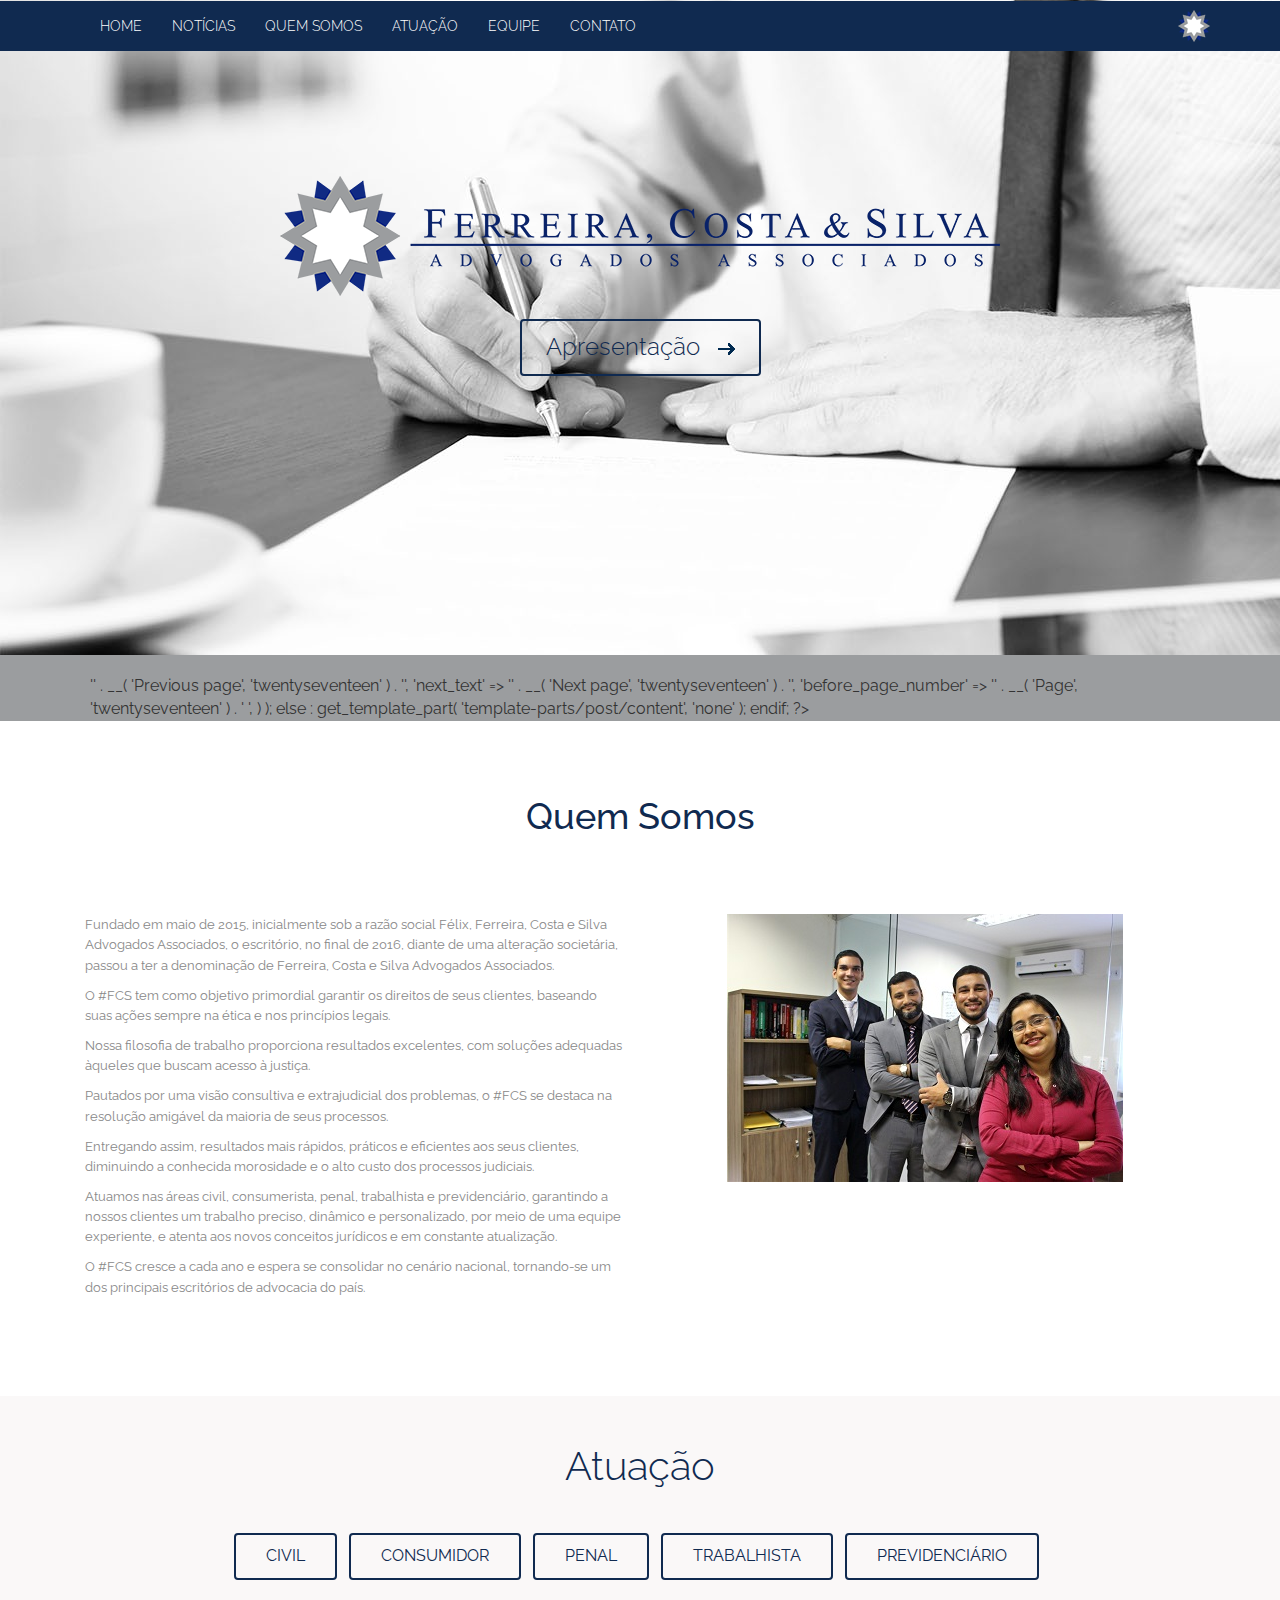
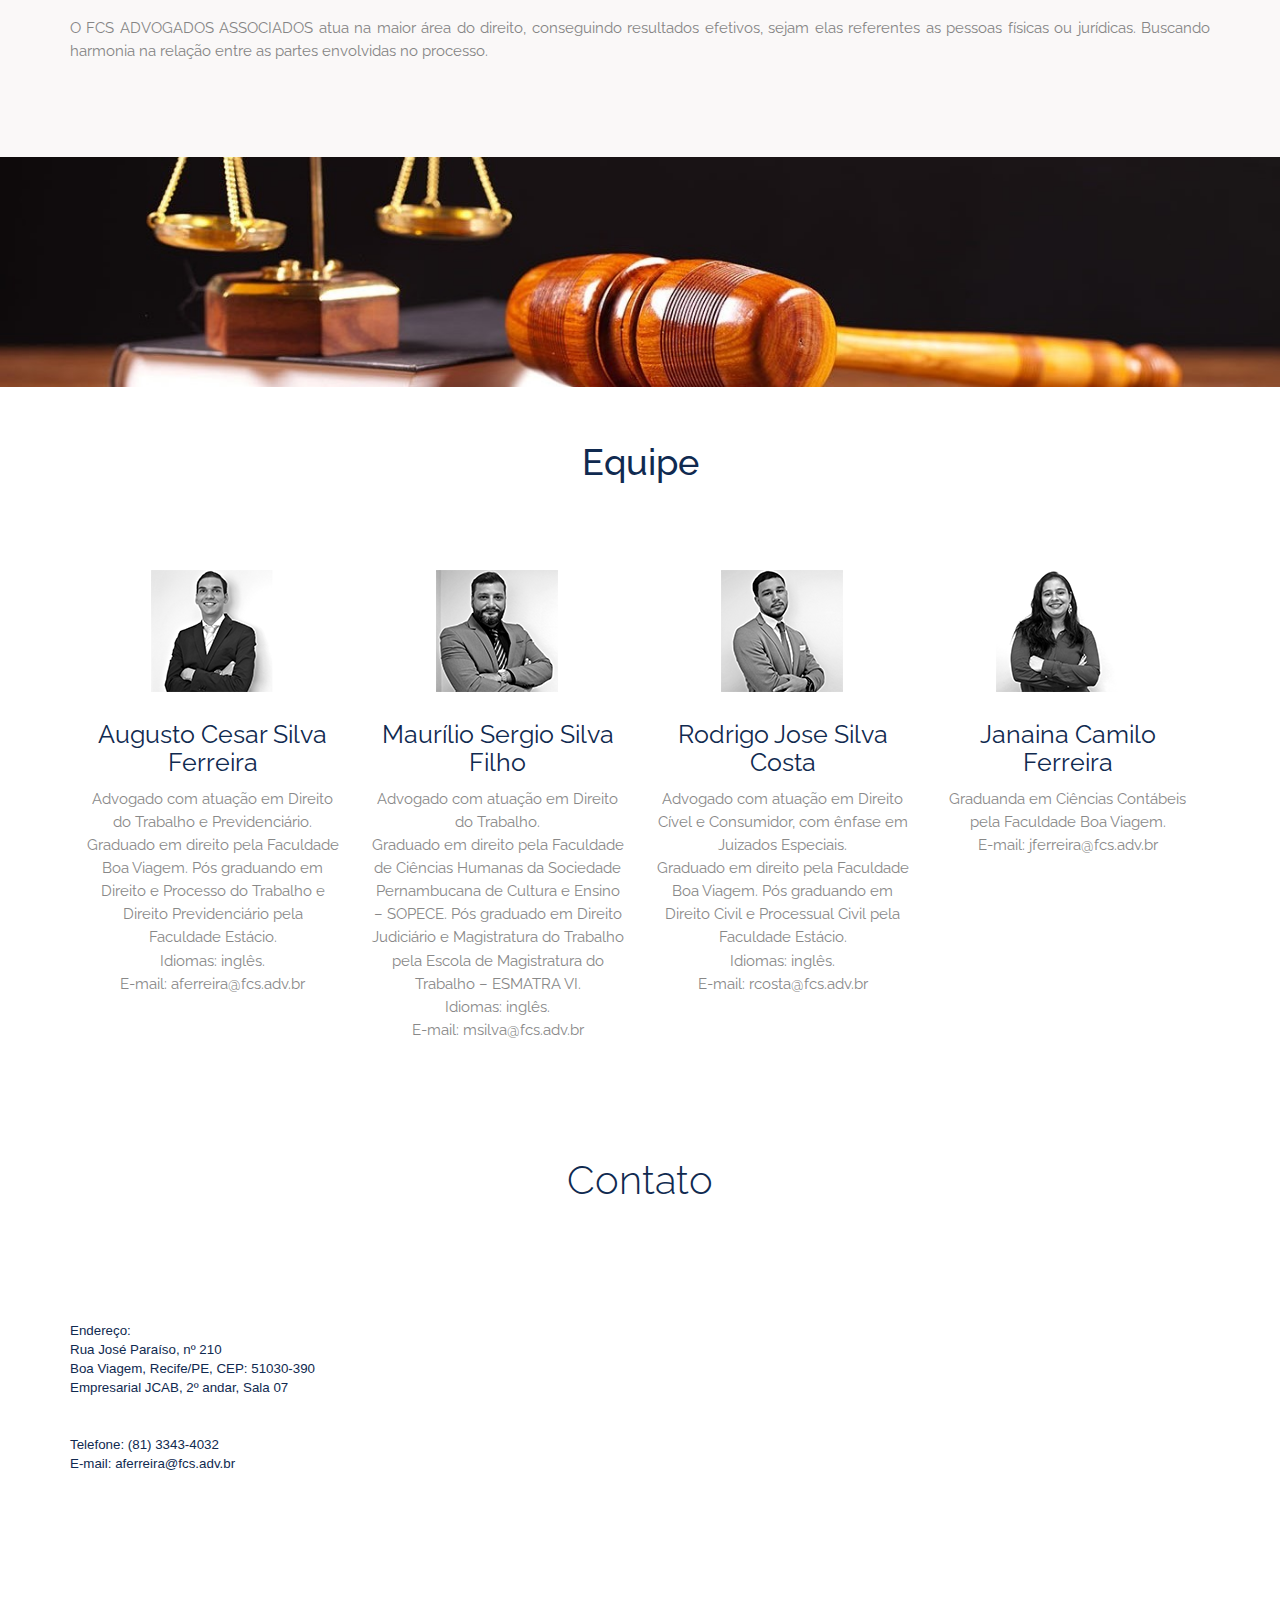
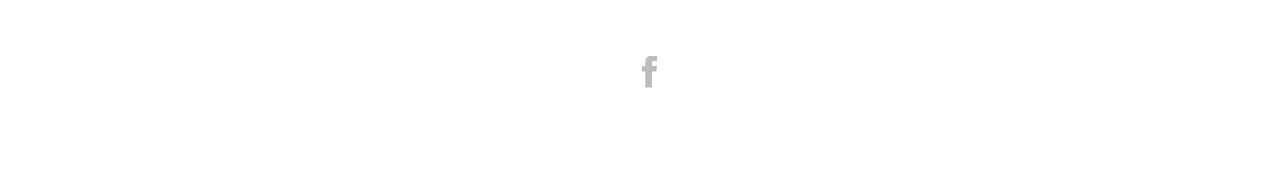
<file: index.html>
<!--
Autor: Filipe Cordeiro de Medeiros Azevêdo
url: https://github.com/filipecmedeiros/Ferreira-Costa-Silva-
-->
<!DOCTYPE HTML>
<html>
	<head>
		<title>Ferreira, Costa & Silva</title>
		<link rel="shortcut icon" type="image/x-icon" href="images/fav-icon.png" />
		<link href="css/bootstrap.css" rel='stylesheet' type='text/css' />
		<link href="css/bootstrap.min.css" rel='stylesheet' type='text/css' />
		<!-- jQuery (necessary for Bootstrap's JavaScript plugins) -->
		<script src="js/jquery.min.js"></script>
		 <!-- Custom Theme files -->
		<link href="css/theme-style.css" rel='stylesheet' type='text/css' />

   		<script src="js/jquery.easing.min.js"></script>
   		 <!-- Custom Theme files -->
		<meta name="viewport" content="width=device-width, initial-scale=1">
		<link rel="shortcut icon" type="image/x-icon" href="images/fav-icon.png" />
		<script type="application/x-javascript"> addEventListener("load", function() { setTimeout(hideURLbar, 0); }, false); function hideURLbar(){ window.scrollTo(0,1); } </script>
		</script>
		<!--webfonts-->
		<link href='http://fonts.googleapis.com/css?family=Raleway:400,100,300,500,700,800,900,600,200' rel='stylesheet' type='text/css'>
		<!--//webfonts-->
		<!--requred-js-files-->
		<!-- HTML5 shim and Respond.js IE8 support of HTML5 elements and media queries -->
		<!--[if lt IE 9]>
		    <script src="js/html5shiv.js"></script>
		    <script src="js/respond.min.js"></script>
		<![endif]-->
		<!--//requred-js-files-->
		<script type="text/javascript" 	src="js/jquery.smint.js"></script>
		<script type="text/javascript">
			$(document).ready( function() {
			    $('.subMenu').smint({
			    	'scrollSpeed' : 1000
			    });
			});
		</script>
	</head>
	<body onload="setTimeout(function() { window.scrollTo(0, 1) }, 100);">

		<nav class="subMenu navbar-custom navbar-scroll-top" role="navigation">
	        <div class="container">
	            <div class="navbar-header page-scroll">
	                <button type="button" class="navbar-toggle" data-toggle="collapse" data-target=".navbar-main-collapse">
	                    <img src="images/nav-icon.png" title="drop-down-menu" /> 
	                </button>
	            </div>
	            <!-- Collect the nav links, forms, and other content for toggling -->
	            <div class="collapse navbar-collapse navbar-left navbar-main-collapse">
	                <ul class="nav navbar-nav">
	                    <!-- Hidden li included to remove active class from about link when scrolled up past about section -->
	                    <li class="active">
	                        <a id="sTop" class="subNavBtn" href="#">Home</a>
	                    </li>
	                    <li class="page-scroll">
	                        <a id="s1" class="subNavBtn" href="#">Notícias</a>
	                    </li>
	                    <li class="page-scroll">
	                        <a id="s2" class="subNavBtn" href="#">Quem Somos</a>
	                    </li>
	                    <li class="page-scroll">
	                        <a id="s3" class="subNavBtn" href="#">Atuação</a>
	                    </li>
	                    <li class="page-scroll">
	                        <a id="s4" class="subNavBtn" href="#">Equipe</a>
	                    </li>
	                    <li class="page-scroll">
	                        <a id="s5" class="subNavBtn" href="#">Contato</a>
	                    </li>
	                </ul>
	            </div>
	            <!-- /.navbar-collapse -->
	             	<a  id="sTop" class="right-msg subNavBtn msg-icon" href="#"><span> </span></a>
	                <div class="clearfix"> </div>
	        </div>
	        <!-- /.container -->
   	  </nav>
		<!--start-container-->
		<div class="head-bg sTop">
			<div class="container">
				<div class="col-lg-12 header-note">
					<a href="#"><img src="images/logo.png" class= "img-responsive"/></a>
					<br/>
					<a class="btn btn-primary big-btn" onclick="rolar()">Apresentação <span></span></a>
				</div>
			</div>
		</div>
		<!--End-container-->
		<!--start-top-nav-->

		<!--//End-top-nav-->

		<!--testmonials-->
		<div  class="testmonials section s1">
			<div class="container">
			<div class="bs-example">
			 
			            
			                  <?php
			if ( have_posts() ) :

				/* Start the Loop */
				while ( have_posts() ) : the_post();

					/*
					 * Include the Post-Format-specific template for the content.
					 * If you want to override this in a child theme, then include a file
					 * called content-___.php (where ___ is the Post Format name) and that will be used instead.
					 */
					get_template_part( 'template-parts/post/content', get_post_format() );

				endwhile;

				the_posts_pagination( array(
					'prev_text' => '<span class="screen-reader-text">' . __( 'Previous page', 'twentyseventeen' ) . '</span>',
					'next_text' => '<span class="screen-reader-text">' . __( 'Next page', 'twentyseventeen' ) . '</span>',
					'before_page_number' => '<span class="meta-nav screen-reader-text">' . __( 'Page', 'twentyseventeen' ) . ' </span>',
				) );

			else :

				get_template_part( 'template-parts/post/content', 'none' );

			endif;
			?>
			    
			    
		</div>
		</div>
		</div>
		<!--testmonials-->
				<!-- start-top-grids-->
		<div style="min-height: 655px;">
		<div class="equipe container s2" >
			<h1 style="text-align:center;padding:1em; color: #102a50">Quem Somos</h1>
			<div class="row  section top-grids">
				<div class="col-md-6 top-grid" style="text-align: left; font-size:14px;">
					<p>Fundado em maio de 2015, inicialmente sob a razão social Félix, Ferreira, Costa e Silva Advogados Associados, o escritório, no final de 2016, diante de uma alteração societária, passou a ter a denominação de Ferreira, Costa e Silva Advogados Associados.</p>
					<p>O #FCS tem como objetivo primordial garantir os direitos de seus clientes, baseando suas ações sempre na ética e nos princípios legais.</p>
 					<p>Nossa filosofia de trabalho proporciona resultados excelentes, com soluções adequadas àqueles que buscam acesso à justiça.</p>
 					<p>Pautados por uma visão consultiva e extrajudicial dos problemas, o #FCS se destaca na resolução amigável da maioria de seus processos.</p>
 					<p>Entregando assim, resultados mais rápidos, práticos e eficientes aos seus clientes, diminuindo a conhecida morosidade e o alto custo dos processos judiciais. </p>
 					<p>Atuamos nas áreas civil, consumerista, penal, trabalhista e previdenciário, garantindo a nossos clientes um trabalho preciso, dinâmico e personalizado, por meio de uma equipe experiente, e atenta aos novos conceitos jurídicos e em constante atualização.</p>
 					<p>O #FCS cresce a cada ano e espera se consolidar no cenário nacional, tornando-se um dos principais escritórios de advocacia do país.</p>
				</div>
				<div class="col-md-6 top-grid">
					<img src="images/p2.jpg" class="img-responsive"/>
				</div>
				<div class="clearfix"> </div>
			</div>
		</div>
		</div>
		<!-- //End-top-grids-->

		<!--start-portfolio-->
		<div class="portfolio section s3">
			<div class="container portfolio-head">
				<h3> Atuação</h3>
				<br/>
				<ul id="filters" class="clearfix">
						<!--<li><span id="a1" class="filter active" onclick="Lista()">Áreas</span></li>-->
						<li><span id="a2" class="filter" onclick="Civil()">Civil</span></li>
						<li><span id="a3" class="filter" onclick="Consumidor()">Consumidor</span></li>
						<li><span id="a3" class="filter" onclick="Penal()">Penal</span></li>
						<li><span id="a4" class="filter" onclick="Trabalhista()">Trabalhista</span></li>
						<li><span id="a5" class="filter" onclick="Previdenciario()">Previdenciário</span></li>
					</ul>
				
					<div style="min-height: 140px; text-align:justify;">
					<div id="lista" >
						<p>
						</p>
					</div>

					<div id="civil">
						<p>
						O FCS ADVOGADOS ASSOCIADOS atua na maior área do direito, conseguindo resultados efetivos, sejam elas referentes as pessoas físicas ou jurídicas. Buscando harmonia na relação entre as partes envolvidas no processo.
						</p>
					</div>
					<div id="consumidor" style="display: none;">
						<p>
							O FCS ADVOGADOS ASSOCIADOS tem como especialidade a defesa do consumidor, sendo assim visa buscar de forma efetiva a melhor conciliação entre cliente e empresa. Procuramos defender o cliente em procedimentos administrativos e judiciais perante órgãos de defesa do consumidor.
						</p>
					</div>
					<div id="penal" style="display: none;">
						<p>
						O FCS ADVOGADOS ASSOCIADOS atua no ramo de direito penal assegurando o respeito aos direitos dos nossos clientes.
						</p>
					</div>
					<div id="trabalhista" style="display: none;">
						<p>
						O FCS ADVOGADOS ASSOCIADOS atua na área trabalhista de forma preventiva, por meio de assessoria jurídica, contenciosa, defendendo os interesses de nossos clientes.
						<br/>
						Oferecemos suporte aos nossos clientes informando-os as corretas práticas trabalhistas, bem como a legislação aplicável ao caso, e havendo necessidade, atuando em processos judiciais e administrativos.
						</p>
					</div>
					<div id="previdenciario" style="display: none;">
						<p>
						O FCS ADVOGADOS ASSOCIADOS atua na área previdenciária, indicando aos clientes sempre o melhor benefício a ser perseguido, como também auxiliando-o em todas as questões ligadas a condutas arbitraria de entidades previdenciárias.
						</p>
					</div>
					</div>
					
					
			</div>
			</div>
			
			<img src="images/real-estate-attorney.jpg" class="img-responsive" id="atuacao" />	
				<script type="text/javascript">
				function Mudarestado(el) {
			        var display = document.getElementById(el).style.display;
			        if(display == "none")
			            document.getElementById(el).style.display = 'block';
			        else
			            document.getElementById(el).style.display = 'none';
			    }

			    function rolar(){
			    	console.log("Olá");

			    	selectorHeight = $('.smint').height();
					var goTo =  $('div.'+ "s2").offset().top -selectorHeight;

					// Scroll the page to the desired position!
					$("html, body").animate({ scrollTop: goTo }, 1000);
				}

			    function Lista (){
			    	document.getElementById('trabalhista').style.display = 'none';
			    	document.getElementById('previdenciario').style.display = 'none';
			    	document.getElementById('civil').style.display = 'none';
			    	document.getElementById('consumidor').style.display = 'none';
			    	document.getElementById('penal').style.display = 'none';
			    	document.getElementById('lista').style.display = 'block';
			    }


			    function Civil (){
			    	document.getElementById('trabalhista').style.display = 'none';
			    	document.getElementById('previdenciario').style.display = 'none';
			    	document.getElementById('lista').style.display = 'none';
			    	document.getElementById('consumidor').style.display = 'none';
			    	document.getElementById('penal').style.display = 'none';
			    	document.getElementById('civil').style.display = 'block';			    	
			    }
			    function Consumidor (){
			    	document.getElementById('trabalhista').style.display = 'none';
			    	document.getElementById('previdenciario').style.display = 'none';
			    	document.getElementById('civil').style.display = 'none';
			    	document.getElementById('lista').style.display = 'none';
			    	document.getElementById('penal').style.display = 'none';
			    	document.getElementById('consumidor').style.display = 'block';			    	
			    }
			    function Penal (){
			    	document.getElementById('trabalhista').style.display = 'none';
			    	document.getElementById('previdenciario').style.display = 'none';
			    	document.getElementById('civil').style.display = 'none';
			    	document.getElementById('consumidor').style.display = 'none';
			    	document.getElementById('lista').style.display = 'none';
			    	document.getElementById('penal').style.display = 'block';
			    }

			    function Trabalhista (){
			    	document.getElementById('lista').style.display = 'none';
			    	document.getElementById('previdenciario').style.display = 'none';
			    	document.getElementById('civil').style.display = 'none';
			    	document.getElementById('consumidor').style.display = 'none';
			    	document.getElementById('penal').style.display = 'none';
			    	document.getElementById('trabalhista').style.display = 'block';
			    }

			    function Previdenciario (){
			    	document.getElementById('trabalhista').style.display = 'none';
			    	document.getElementById('lista').style.display = 'none';
			    	document.getElementById('civil').style.display = 'none';
			    	document.getElementById('consumidor').style.display = 'none';
			    	document.getElementById('penal').style.display = 'none';
			    	document.getElementById('previdenciario').style.display = 'block';
			    }
				</script>			
		<!--//End-portfolio-->
		<!-- start-top-grids-->
		<div style="min-height: 655px;">
		<div class="equipe container s4" >
			<h1 style="text-align:center;padding:1em; color: #102A50">Equipe</h1>
			<div class="row  section top-grids">
				<div class="col-md-3 top-grid">
					<span class="icon1"> </span>
					<h2>Augusto Cesar Silva Ferreira</h2>
					<p>
					Advogado com atuação em Direito do Trabalho e Previdenciário.
 					<br/>
					Graduado em direito pela Faculdade Boa Viagem.
					Pós graduando em Direito e Processo do Trabalho e Direito Previdenciário pela Faculdade Estácio.
					<br/>
					Idiomas: inglês.
					<br/>
					E-mail: aferreira@fcs.adv.br
					</p>
				</div>
				<div class="col-md-3 top-grid">
					<span class="icon2"> </span>
					<h2>Maurílio Sergio Silva Filho</h2>
					<p>
					Advogado com atuação em Direito do Trabalho.
					<br/>
					Graduado em direito pela Faculdade de Ciências Humanas da Sociedade Pernambucana de Cultura e Ensino – SOPECE.
					Pós graduado em Direito Judiciário e Magistratura do Trabalho pela Escola de Magistratura do Trabalho – ESMATRA VI.
					<br/>
					Idiomas: inglês.
					<br/>
					E-mail: msilva@fcs.adv.br
					</p>
				</div>
				<div class="col-md-3 top-grid">
					<span class="icon3"> </span>
					<h2>Rodrigo Jose Silva Costa</h2>
					<p>
					Advogado com atuação em Direito Cível e Consumidor, com ênfase em Juizados Especiais.
					<br/>
					Graduado em direito pela Faculdade Boa Viagem.
					Pós graduando em Direito Civil e Processual Civil pela Faculdade Estácio.
					<br/>
					Idiomas: inglês.
					<br/>
					E-mail: rcosta@fcs.adv.br
					</p>
				</div>
				<div class="col-md-3 top-grid">
					<span class="icon4"> </span>
					<h2>Janaina Camilo Ferreira</h2>
					<p>Graduanda em Ciências Contábeis pela Faculdade Boa Viagem.
					<br/>
					E-mail: jferreira@fcs.adv.br
					</p>
				</div>
				<div class="clearfix"> </div>
			</div>
		</div>
		</div>
		<!-- //End-top-grids-->
		
		<!--start-contact-->
		<div class="contact section s5" style="min-height: 655px;">
			<div class="container">
				<h4>Contato</h4>
				<p class="contact-head"><br/></p>
				<div class="row" style="font-size: 10pt; color: #102A50;">
					<div class="col-md-6" style="font-family:arial; margin-top: 5%;">
						
						<p>Endereço: <br/>
						Rua José Paraíso, nº 210 <br/>
						Boa Viagem, Recife/PE, CEP: 51030-390 <br/>
						Empresarial JCAB, 2º andar, Sala 07 <br/>
						<br/><br/>
						Telefone: (81) 3343-4032 <br/>
						E-mail: aferreira@fcs.adv.br
						</p>
					</div>
					<div class="col-md-6 textarea">
						<iframe src="https://www.google.com/maps/embed?pb=!1m18!1m12!1m3!1d3949.676174751316!2d-34.90748235015547!3d-8.134411894115729!2m3!1f0!2f0!3f0!3m2!1i1024!2i768!4f13.1!3m3!1m2!1s0x7ab1fccc1bb99bf%3A0x3d38ba15d9611f41!2sFerreira%2C+Costa+%26+Silva+Advogados+Associados+-+FCS!5e0!3m2!1spt-BR!2sbr!4v1487684361156" width="100%" height="370" frameborder="0" style="border:0" allowfullscreen></iframe>
					</div>
					<div class="clearfix"> </div><br />
				
				</div>
				<!--start-social-icons-->
				<div class="social-icons">
					<ul>
						<li><a class="facebook" href="https://www.facebook.com/ferreiracostaesilva"> <span> </span></a></li>
						<!--<li><a class="twitter" href="#"> <span> </span></a></li>-->
					</ul>
				</div>
				<!--//End-social-icons->
			</div>
		</div>
		<!-//End-contact-->
		<!-- Include all compiled plugins (below), or include individual files as needed -->
		<script src="js/bootstrap.min.js"></script>
		
	</body>
</html>
</file>
<file: css/theme-style.css>
@import url(http://fonts.googleapis.com/css?family=Raleway:400,100,300,500,700,800,900,600,200);
html, body{
    font-family: 'Raleway', sans-serif;
    font-size: 100%;
    background-color: #FFF;
}
 body a{
 	transition: 0.5s all;
	-webkit-transition: 0.5s all;
	-moz-transition: 0.5s all;
	-o-transition: 0.5s all;
 }
.header-note{
	text-align:center;
	padding: 5%;
}
.head-bg{
	background:url(../images/02.jpg) no-repeat 0px 0px;
	width: 100%;
	height: 100%;
}
.header-note{
	color:#102A50;
	font-weight:100;
	padding-top: 13em;
}
.header-note h1{
	font-weight: 200;
	font-size: 2.8em;
	margin: 1em;
}
.img-responsive{
	margin:auto;	
}

.big-btn{
	background: none;
	border: 2px solid #102A50;
	font-size: 1.5em;
	font-weight: 300;
	color: #102A50;
	padding: 0.4em 1em 0.4em 1em;
}
.big-btn span,.btn-red span{
	width:17px;
	height:12px;
	display:inline-block;
	background:url(../images/arrow.png) no-repeat 0px 0px;
	margin-left: 0.5em;
}

/*---- start-navbar----*/
.navbar-custom{
	background: #102A50;
}
.navbar-nav li a{
	background: none;
	text-transform: uppercase;
	font-size: 0.875em;
	font-weight: 300;
	text-align: center;
}

.right-msg span{
	width: 32px;
	height: 32px;
	display: inline-block;
	background: url(../images/msg2.png) no-repeat 0px 0px;
	vertical-align: center;
}
.right-msg{
	float:right;
}
.top-grid span{
	width:143px;
	height:143px;
	display:inline-block;
	background:url(../images/icons.png) no-repeat 0px 0px;
}
.top-grid span.icon1{
	background-position:0px 0px;
}
.top-grid span.icon2{
	background-position: -284px 0px;
}
.top-grid span.icon3{
	background-position: -569px 0px;
}
.top-grid span.icon4{
	background-position: -865px 0px;
}
.top-grid{
	text-align:center;
}
.top-grids{
	padding: 2em 0 5em;
}
.top-grids h2, .about h3{
	color: #102A50;
	font-size: 1.55em;
	font-weight: 400;
	margin: 0.45em 0 0.5em 0;
}
.top-grids p,.about p{
	color: #888;
	font-size: 0.96em;
	line-height: 1.5em;
}
/*---- start-about----*/
.about{
	border:1px solid #EEE;
	border-right:0px;
	border-left:0px;
	padding:5em 0;
}
.about h3{
	font-size: 2.5em;
}
.about p{
	padding: 1em 0 2em 0;
}
.btn-red{
	background: #102A50;
	border: 1px solid #102A50;
	font-size: 1.3em;
	padding: 0.25em 0.6em 0.25em 0.25em;
	float: right;
	margin-bottom: 5%;
}
/*--works--*/
.works{
	background:#fff;
	padding:5% 0;
}
#filters {
	margin: 1% 0 3.3%;
	padding: 0;
	list-style: none;
	text-align: center;
}
	#filters li {
		display:inline-block;
	}
	#filters li span {
		display: inline-block;
		padding: 10px 30px;
		text-decoration: none;
		color: #102A50;
		cursor: pointer;
		font-size: 1em;
		font-weight: 400;
		text-transform: uppercase;
		border: 2px solid #102A50;
		border-radius: 4px;
		margin-right: 0.5em;
	}
	#filters li span.active {
		background:#102A50;
		border: 2px solid #102A50;
		color: #FFF;
		border-radius: 7px;
		-webkit-border-radius: 7px;
		-moz-border-radius: 7px;
		-o-border-radius: 7px;
	}
 	#portfoliolist .portfolio {
		-webkit-box-sizing: border-box;
		-moz-box-sizing: border-box;
		-o-box-sizing: border-box;
		width: 25%;
		display:none;
		float:left;
		overflow:hidden;
	
	}	
	.portfolio-wrapper {
		overflow:hidden;
		position: relative !important;
		cursor:pointer;
	}
	.portfolio img {
		max-width:100%;
		/*--position: relative;--*/
		transition: all 300ms!important;
		-webkit-transition: all 300ms!important;
		-moz-transition: all 300ms!important;
		display: block;
	}
	.portfolio .label {
		position: absolute;
		width: 100%;
		height:40px;
		bottom:-40px;
	}
	.portfolio .label-bg {
			background: #22B4B8;
			width: 100%;
			height:100%;
			position: absolute;
			top:0;
			left:0;
		}
		.portfolio .label-text {
			color:#fff;
			position: relative;
			z-index:500;
			padding:5px 8px;
		}
			
			.portfolio .text-category {
				display:block;
				font-size:9px;
				font-size: 12px;
				text-transform:uppercase;
			}
/* Self Clearing Goodness */
.container:after { content: "\0020"; display: block; height: 0; clear: both; visibility: hidden; text-align: center;}
.clearfix:before,
.clearfix:after,
.row:before,
.row:after {
  content: '\0020';
  display: block;
  overflow: hidden;
  visibility: hidden;
  width: 0;
  height: 0; }
.row:after,
.clearfix:after {
  clear: both; }
.row,
.clearfix {
  zoom: 1; }

.clear {
  clear: both;
  display: block;
  overflow: hidden;
  visibility: hidden;
  width: 0;
  height: 0;
}
/*	Strip
/*-----------------------------------------------------------------------------------*/
.b-link-stripe{
	position:relative;
	display:inline-block;
	vertical-align:top;
	font-family: 'Open Sans', sans-serif;
	font-weight: 300;
	overflow:hidden;
}
.b-link-stripe .b-wrapper{
	position:absolute;
	width:100%;
	height:100%;
	top:0;
	left:0;
	text-align:center;
	color:#ffffff;
	overflow:hidden;
}
.b-link-stripe .b-line{
	position:absolute;
	top:0;
	bottom:0;
	width:20%;
	background:rgba(243, 103, 89, 0.8);
	transition:all 0.5s linear;
	-moz-transition:all 0.5s linear;
	-ms-transition:all 0.5s linear;
	-o-transition:all 0.5s linear;
	-webkit-transition:all 0.5s linear;
	opacity:0;
	visibility:hidden; /* lt-ie9 */
}
/* lt-ie9 */
.b-link-stripe:hover .b-line{
	visibility:visible;
}
.b-link-stripe .b-line1{
	left:0;
}
.b-link-stripe .b-line2{
	left:20%;
	transition-delay:0.1s !important;
	-moz-transition-delay:0.1s !important;
	-ms-transition-delay:0.1s !important;
	-o-transition-delay:0.1s !important;
	-webkit-transition-delay:0.1s !important;
}
.b-link-stripe .b-line3{
	left:40%;
	transition-delay:0.2s !important;
	-moz-transition-delay:0.2s !important;
	-ms-transition-delay:0.2s !important;
	-o-transition-delay:0.2s !important;
	-webkit-transition-delay:0.2s !important;
}
.b-link-stripe .b-line4{
	left:60%;
	transition-delay:0.3s !important;
	-moz-transition-delay:0.3s !important;
	-ms-transition-delay:0.3s !important;
	-o-transition-delay:0.3s !important;
	-webkit-transition-delay:0.3s !important;
}
.b-link-stripe .b-line5{
	left:80%;
	transition-delay:0.4s !important;
	-moz-transition-delay:0.4s !important;
	-ms-transition-delay:0.4s !important;
	-o-transition-delay:0.4s !important;
	-webkit-transition-delay:0.4s !important;
}
.b-link-stripe:hover .b-line{
	opacity:1;
}
/*-----------------------------------------------------------------------------------*/
/*	Animation effects
/*-----------------------------------------------------------------------------------*/
.b-animate-go{
	text-decoration:none;
}
.b-animate{
	transition: all 0.5s;
	-moz-transition: all 0.5s;
	-ms-transition: all 0.5s;
	-o-transition: all 0.5s;
	-webkit-transition: all 0.5s;
	visibility: hidden;
	font-size:1.1em;
	font-weight:700;
}
.b-animate img{
	margin-top: 21%;
	display: -webkit-inline-box;
}
/* lt-ie9 */
.b-animate-go:hover .b-animate{
	visibility:visible;
}
.b-from-left{
	position:relative;
	left:-100%;
}
.b-animate-go:hover .b-from-left{
	left:0;
}
span.m_4{
	font-size:14px;
	font-weight:400;
}
p.m_5 {
	margin: 2% auto 5%;
	width: 70%;
	color: #283A47;
	font-size: 1.1em;
	font-weight: 600;
	line-height: 1.5em;
	text-align: center;
}
/*----*/
.portfolio-head{
	text-align: center;
	padding-top: 1.8em;
}
.portfolio{
	background: #FAF8F8;
}
.portfolio h3{
	color: #102A50;
	font-size: 2.5em;
	font-weight: 300;
}
.portfolio p{
	color: #858585;
	font-size: 0.96em;
	line-height: 1.5em;
	margin: 1.2em 0 2em;
}

/*----start-testmonials----*/
.testmonials{
	background:#9B9D9F;
}
.item h2{
	margin: 0;
	color: #666;
	font-family: "trebuchet ms", sans-serif;
	padding: 0.3em 0 0 0;
}
.item{
    text-align: center;
    height:290px !important;
}
.carousel{
    
}
.item h2 img{
	border-radius:30em;
	-webkit-border-radius:30em;
	-moz-border-radius:30em;
	-o-border-radius:30em;
}
.bs-example{
	margin: 20px;
}
.caption{
	padding-bottom: 50px;
}
.caption h3{
	font-weight: 700;
	text-shadow: none;
}
.caption p{
	text-shadow:none;
	color: #EEE;
	font-size: 0.96em;
	line-height: 1.5em;
}
.pagenate-icons li,.pagenate-icons li.active{
	width:20px;
	height:20px;
	display:inline-block;
	background:url(../images/pagenate.png) no-repeat 0px 0px;
	border:none;
}
.pagenate-icons li.active{
	background: url(../images/pagenate.png) no-repeat -20px 0px;
}
/*--contact--*/
.contact{
	padding:1em 0 3em;
}
.contact-form{
	margin-top: 2em;
}
.text-box input[type="text"],.textarea textarea{
	border: 2px solid #E5E5E5;
	width: 100%;
	padding: 0.85em;
	border-radius: 0.3em;
	margin-bottom: 1.5em;
	color:#858585;
	transition: border-color 0.3s;
	-o-transition: border-color 0.3s;
	-ms-transition: border-color 0.3s;
	-moz-transition: border-color 0.3s;
	-webkit-transition: border-color 0.3s;
	transition:0.5s all;
	-webkit-transition:0.5s all;
	-moz-transition:0.5s all;
	-o-transition:0.5s all;
	outline:none;
}
.text-box input[type="text"]:hover,.textarea textarea:hover,.text-box input[type="text"]:focus,.textarea textarea:focus{
	border-color: #102A50;
}
.textarea textarea{
	height: 205px;
	resize: none;
}
.contact h4{
	color: #102A50;
	font-size: 2.5em;
	font-weight: 300;
	text-align:center;
}
.contact-head{
	color: #858585;
	font-size: 0.96em;
	line-height: 1.5em;
	text-align: center;
	width: 60%;
	margin: 0 auto;
	padding: 0.8em 0 1em;
}
.btn-red-lg{
	background: url(../images/racket-icon.png) no-repeat #9B9D9F 17px 21px;
	border: 1px solid #9B9D9F;
	transition: 0.5s all;
	-webkit-transition: 0.5s all;
	-moz-transition: 0.5s all;
	-o-transition: 0.5s all;
	font-size: 1.2em;
	padding: 1em 2em 1em 3.2em;
	margin: 0 auto;
	display: inherit;
}
.btn-red-lg:hover,.btn-red-lg:focus{
	background:url(../images/racket-icon.png) no-repeat #9D9D9F 17px 21px;
	border:1px solid #9D9D9F;
}
/*---- start-social-icons----*/
.social-icons{
	text-align:center;
	margin-bottom: -3%;
}
.social-icons ul li a span{
	width: 32px;
	height: 32px;
	display: inline-block;
	background: url(../images/social-icons.png) no-repeat 8px 0px;
}
.social-icons ul li{
	list-style:none;
	display:inline-block;
	margin-right: 1.2em;
}
.social-icons ul li a.twitter span{
	background: url(../images/social-icons.png) no-repeat -60px 0px;
}
.social-icons ul li a.dribbble span{
	background: url(../images/social-icons.png) no-repeat -136px 0px;
}
/*----*/
.social-icons ul li a.facebook span:hover{
	background: url(../images/social-icons.png) no-repeat 8px -38px;
}
.social-icons ul li a.twitter span:hover{
	background: url(../images/social-icons.png) no-repeat -60px -38px;
}
.social-icons ul li a.dribbble span:hover{
	background: url(../images/social-icons.png) no-repeat -136px -38px;
}
/*--copy-right--*/
.copy-right{
	text-align:center;
}
.copy-right p{
	color: #858585;
	font-size: 0.96em;
	line-height: 1.5em;
	text-align: center;
}
.copy-right span,.copy-right a{
	color:#9B9D9F;
}
.copy-right a{
	margin:0 0.2em;
	text-decoration:none;
}
.copy-right a:hover{
	color: #102A50;
}
/*----start-light-box---*/
.light-box-info {
	padding: 1.8em;
	box-shadow: none;
	border-radius: 0;
}
.light-box-info h3 {
	color: #666;
	font-size: 2em;
	font-weight: 300;
}
.light-box-info p{
	color: #888888;
	font-size: 0.96em;
	line-height: 1.5em;
}
/* This is the selector i used for my menu, it needs to be set as position:absolute; */
.subMenu {
	z-index: 1000;
	width: 100%;

}
.subMenu .inner {
	padding:0;
	font-weight: 400;
}
.subNavBtn {
	display: block;
	margin: 0px 0px 0 0;
	text-decoration: none;
	text-align: center;
	color: #fff;
}
.end {
	margin: 0;
}
.section {
	width: 100%;
	height: 100%;
	z-index: 10;
	position: relative;
	margin: 0 auto;
}
.right-msg span {
	margin-top: 0.55em;
}
/*------Start-Media-quries------*/
/*----Start-mediaquries-for-1440px and 1366px----*/
@media(max-width:1440px) and (min-width:1024px){
	.head-bg {
		min-height: 655px;
	}
	.header-note {
		padding-top: 11em;
	}
	.subMenu {
		top: 635px;
	}
	.b-animate img {
		margin-top: 20%;
	}
}
/*----//End-mediaquries-for-1440px and 1366px----*/
/*----Start-mediaquries-for-1024px-----*/
@media(max-width:1024px){
	.b-animate img {
		margin-top: 13%;
	}
}
/*----//End-mediaquries-for-1024px-----*/
/*----Start-mediaquries-for-768px-----*/
@media(max-width:768px){
	.b-animate img {
		margin-top: 6%;
	}
	.header-note h1 {
		font-size: 2.5em;
	}
	.top-grids {
		padding: 5em 0 3em;
	}
	.top-grid {
		margin-bottom: 2em;
	}
}
.logo{
	height: 30px;
	width: 50px;
}
/*----//End-mediaquries-for-768px-----*/
/*----Start-mediaquries-for-640px-----*/
@media(max-width:640px){
	.head-bg {
		min-height:500px;
	}
	.subMenu {
		top:500px;
	}
	.header-note {
		padding-top: 8em;
	}
	.b-animate img {
		margin-top: 4%;
	}
	.header-note h1 {
		font-size: 2.1em;
	}
	.top-grids {
		padding: 5em 0 3em;
	}
	.top-grid {
		margin-bottom: 2em;
	}
	.msg-icon{
		position: absolute;
		top: 5px;
	}
	#filters li span {
		padding: 10px 25px;
	}
	.contact-head {
		width: 90%;
	}
	.big-btn {
		font-size: 1.3em;
	}
}
/*----//End-mediaquries-for-640px-----*/
/*----Start-mediaquries-for-480px-----*/
@media(max-width:480px){
	.head-bg {
		min-height: 470px;
	}
	.subMenu {
		top:470px;
	}
	.header-note {
		padding-top: 6em;
	}
	.b-animate img {
		margin-top: -3%;
		width: 40%;
	}
	.header-note h1 {
		font-size: 2.1em;
	}
	.top-grids {
		padding: 5em 0 3em;
	}
	.top-grid {
		margin-bottom: 2em;
	}
	.msg-icon{
		position: absolute;
		top: 5px;
	}
	#filters li span {
		padding: 8px 10px;
		font-size: 0.9em;
	}
	.contact-head {
		width: 90%;
	}
	.big-btn {
		font-size: 1.3em;
	}
	.caption {
		padding: 1em 0 1em;
	}
}
/*----//End-mediaquries-for-480px-----*/
/*----Start-mediaquries-for-320px-----*/
@media(max-width:320px){
	body{
		font-weight:75%;
	}
	.head-bg {
		min-height: 420px;
	}
	.subMenu {
		top:420px;
	}
	.header-note {
		padding-top: 6em;
	}
	.b-animate img {
		margin-top: -6%;
		width: 40%;
	}
	.header-note h1 {
		font-size: 1.8em;
		padding: 0.5em 0 0.8em;
		margin: 0;
	}
	.top-grids {
		padding: 5em 0 3em;
	}
	.top-grid {
		margin-bottom: 2em;
	}
	.msg-icon{
		position: absolute;
		top: 5px;
	}
	#filters li span {
		padding: 8px 10px;
		font-size: 0.9em;
		margin-bottom: 1em;
	}
	.contact-head {
		width: 100%;
	}
	.big-btn {
		font-size: 1em;
	}
	.caption {
		padding: 1em 0 1em;
	}
	.about h3 {
		font-size: 1.7em;
	}
	.bs-example {
		margin: 0;
	}
	.carousel-caption {
		left: 0%;
		right: 0%;
	}
	.portfolio-head {
		padding-top: 0;
	}
	.contact h4 {
		font-size: 2.2em;
	}
	.text-box input[type="text"], .textarea textarea {
		padding: 0.7em;
	}
	.textarea textarea{
		height:180px;
	}
	.social-icons ul{
		margin:0;
		padding:0;
	}
}
/*----//End-mediaquries-for-320px-----*/
/*------//End-Media-quries------*/
</file>
